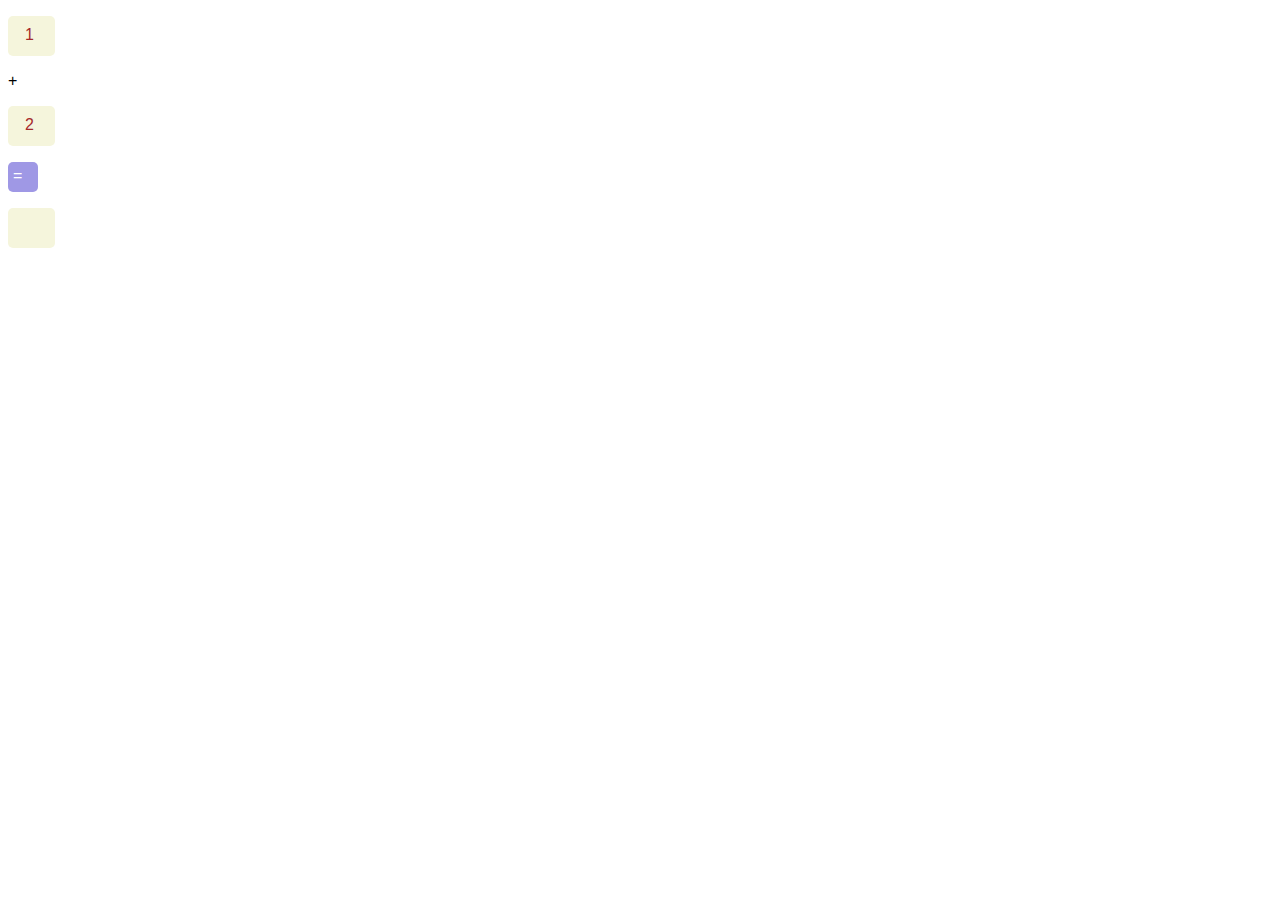
<file: calculator-html/index.html>
<!DOCTYPE html>
<html lang="en">

<head>
    <meta charset="UTF-8">
    <meta http-equiv="X-UA-Compatible" content="IE=edge">
    <meta name="viewport" content="width=device-width, initial-scale=1.0">
    <link rel="stylesheet" href="./style.css" />
    <title>Html-JS</title>
</head>

<body>

    <p class="num1" id="num1"></p>
    <p class="plus" id="plus">+</p>
    <p class="num2" id="num2"></p>
    <p class="equal" id="equal" onclick="equal()">=</p>

    <p class="result" id="result"></p>




    <script src="main.js"></script>
</body>

</html>
</file>
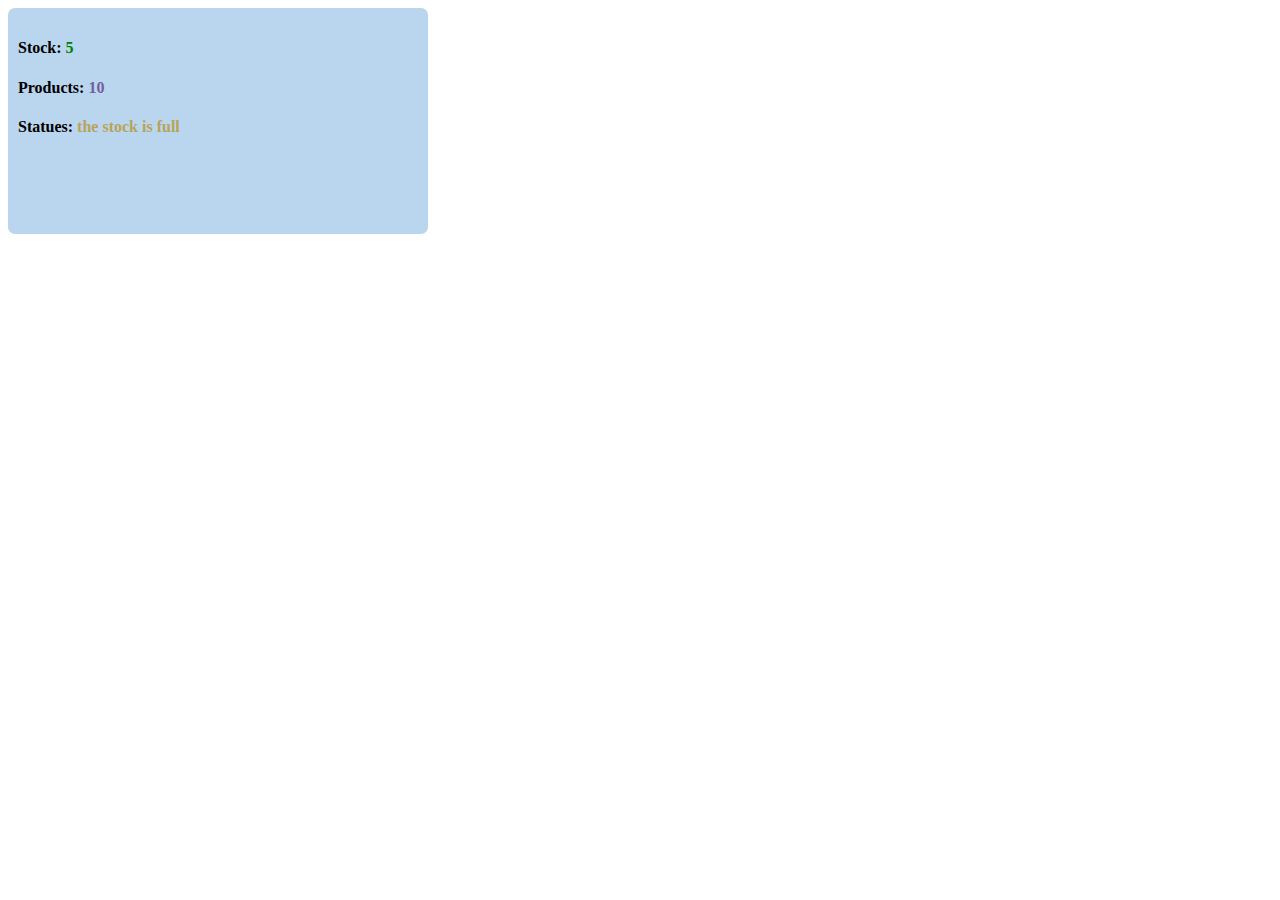
<file: stock-html/index.html>
<!DOCTYPE html>
<html lang="en">

<head>
    <meta charset="UTF-8" />
    <meta name="viewport" content="width=device-width, initial-scale=1.0" />
    <title>Lesson 1</title>
    <link rel="stylesheet" href="style.css" />
</head>

<body>
    <div class="main-box">
        <h4>Stock: <span class="stock" id="stock"></span>
        </h4>
        <h4>Products: <span class="products" id="products"></span>
        </h4>
        <h4>Statues: <span class="statues" id="statues"></span>
        </h4>
    </div>
    <script src="main.js"></script>
</body>

</html>
</file>
<file: calculator-html/style.css>
* {
    @import url('https://fonts.googleapis.com/css2?family=Roboto&display=swap');
    font-family: 'Roboto', sans-serif;
}

#num1,
#num2,
#result {
    color: brown;
    width: 20px;
    height: 20px;
    background-color: beige;
    padding: 10px 10px 10px 17px;
    border-radius: 5px;
}

#equal {
    width: 20px;
    height: 20px;
    padding: 5px;
    color: white;
    border-radius: 5px;
    background-color: rgb(159, 152, 229);
}
</file>
<file: stock-html/style.css>
.main-box {
width: 400px;
height: 206px;
background-color: rgb(186, 213, 238);
border-radius: 7px;
padding: 10px;
}
.stock{
    color: green;
}
.products{
    color: rgb(114, 95, 158);
}
.statues{
    color: rgb(184, 164, 89);
}
</file>
